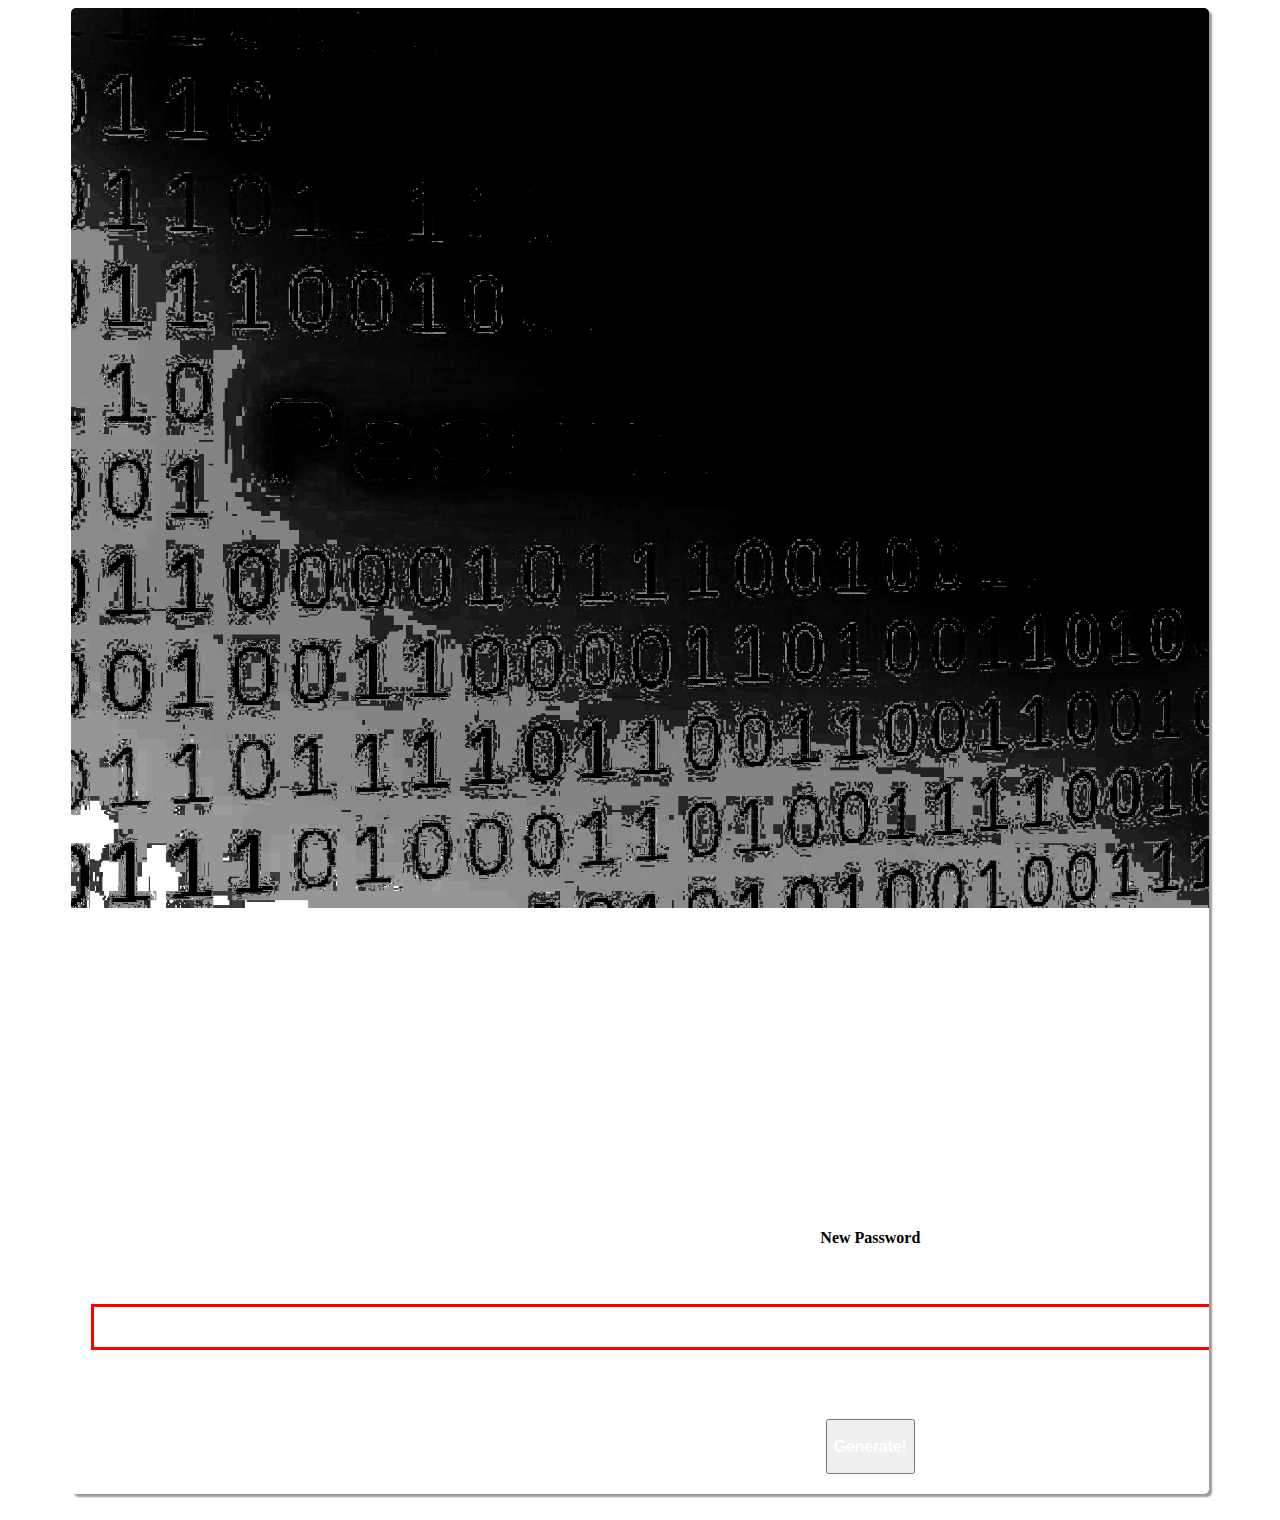
<file: index.html>
<!doctype html>
<html lang="en">

<head>
    <!-- Required meta tags -->
    <meta charset="utf-8">
    <meta name="viewport" content="width=device-width, initial-scale=1, shrink-to-fit=no">

    <!-- Bootstrap CSS -->
    <link rel="stylesheet" href="https://stackpath.bootstrapcdn.com/bootstrap/4.5.0/css/bootstrap.min.css" integrity="sha384-9aIt2nRpC12Uk9gS9baDl411NQApFmC26EwAOH8WgZl5MYYxFfc+NcPb1dKGj7Sk" crossorigin="anonymous">
    <!-- Title -->
    <title>Password Generator</title>

    <!-- Link to include stylesheet and javascript into this page -->
    <link rel="stylesheet" href="style.css">
    <script src="myscript.js"></script>

</head>

<body>
    <!-- Wrapper used for formatting -->
    <div class="wrapper">
        <!-- Card configuration - used to help format the application... -->
        <div class="card bg-dark text-white">
            <!-- Background image -->
            <img src="passwordgen.jpg" class="card-img" alt="Password Generator" style="height: 100vh;">
            <div class="card-img-overlay" style="text-align: center; line-height: 3; padding: 20px">
                <!-- Title on password generator page -->
                <h2 class="card-title, text-primary" style="text-align: center; color: white; padding: 20px;">Password Generator</h2>
                <!-- Instructions for end user -->
                <h4 style="text-align: center; color: white; padding: 20px;">Click Generate password - select length and character types.</h4>

                <div>
                    <!-- Header for new password -->
                    <h4 style="text-align: center; padding: 20px;">New Password</h4>
                </div>

                <div>
                    <!-- Place holder for the generated password -->
                    <h4 style="text-align: center; color: white; padding: 20px; border: 3px solid red!important;" id=newpassplace></h4>
                    </br>
                </div>

                <div>
                    <!-- Button to trigger password generation process -->
                    <button class="text-primary center-block" id="generate" onclick="genpwd()" style="text-align: center; color: white;"><h3>Generate!</h3></button>
                </div>

            </div>
        </div>
    </div>
    </br>

    <!-- Optional JavaScript -->
    <!-- jQuery first, then Popper.js, then Bootstrap JS -->
    <script src="https://code.jquery.com/jquery-3.5.1.slim.min.js" integrity="sha384-DfXdz2htPH0lsSSs5nCTpuj/zy4C+OGpamoFVy38MVBnE+IbbVYUew+OrCXaRkfj" crossorigin="anonymous"></script>
    <script src="https://cdn.jsdelivr.net/npm/popper.js@1.16.0/dist/umd/popper.min.js" integrity="sha384-Q6E9RHvbIyZFJoft+2mJbHaEWldlvI9IOYy5n3zV9zzTtmI3UksdQRVvoxMfooAo" crossorigin="anonymous"></script>
    <script src="https://stackpath.bootstrapcdn.com/bootstrap/4.5.0/js/bootstrap.min.js" integrity="sha384-OgVRvuATP1z7JjHLkuOU7Xw704+h835Lr+6QL9UvYjZE3Ipu6Tp75j7Bh/kR0JKI" crossorigin="anonymous"></script>
</body>

</html>
</file>
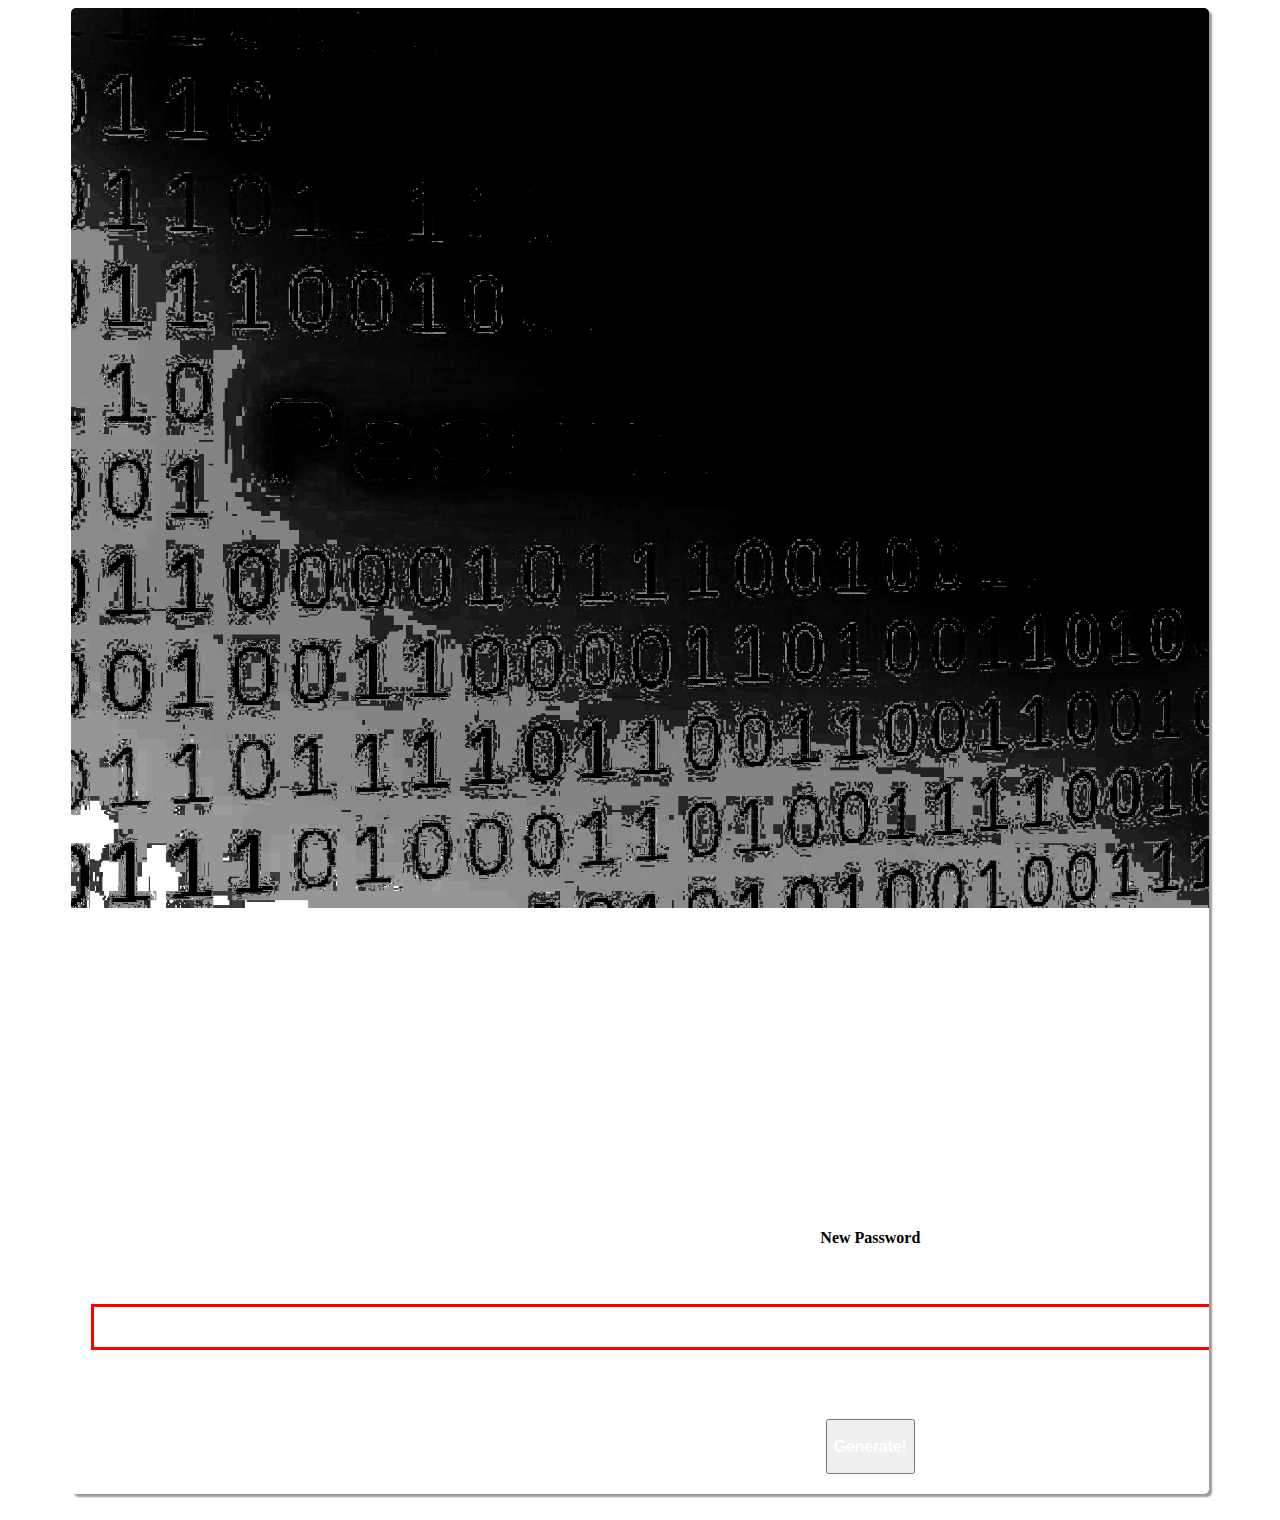
<file: pwdgen.html>
<!doctype html>
<html lang="en">

<head>
    <!-- Required meta tags -->
    <meta charset="utf-8">
    <meta name="viewport" content="width=device-width, initial-scale=1, shrink-to-fit=no">

    <!-- Bootstrap CSS -->
    <link rel="stylesheet" href="https://stackpath.bootstrapcdn.com/bootstrap/4.5.0/css/bootstrap.min.css" integrity="sha384-9aIt2nRpC12Uk9gS9baDl411NQApFmC26EwAOH8WgZl5MYYxFfc+NcPb1dKGj7Sk" crossorigin="anonymous">

    <title>Password Generator</title>

    <link rel="stylesheet" href="style.css">
    <script src="myscript.js"></script>

</head>

<body>
    <div class="wrapper">
        <div class="card bg-dark text-white">
            <img src="passwordgen.jpg" class="card-img" alt="Password Generator" style="height: 100vh;">
            <div class="card-img-overlay" style="text-align: center; line-height: 3; padding: 20px">
                <h2 class="card-title, text-primary" style="text-align: center; color: white; padding: 20px;">Password Generator</h2>
                <h4 style="text-align: center; color: white; padding: 20px;">Click Generate password - select length and character types.</h4>

                <div>
                    <h4 style="text-align: center; padding: 20px;">New Password</h4>
                </div>

                <div>
                    <h4 style="text-align: center; color: white; padding: 20px; border: 3px solid red!important;" id=newpassplace></h4>
                    </br>
                </div>

                <div>
                    <button class="text-primary center-block" id="generate" onclick="genpwd()" style="text-align: center; color: white;"><h3>Generate!</h3></button>
                </div>

            </div>
        </div>
    </div>
    </br>
    <script>
    </script>

    <!-- Optional JavaScript -->
    <!-- jQuery first, then Popper.js, then Bootstrap JS -->
    <script src="https://code.jquery.com/jquery-3.5.1.slim.min.js" integrity="sha384-DfXdz2htPH0lsSSs5nCTpuj/zy4C+OGpamoFVy38MVBnE+IbbVYUew+OrCXaRkfj" crossorigin="anonymous"></script>
    <script src="https://cdn.jsdelivr.net/npm/popper.js@1.16.0/dist/umd/popper.min.js" integrity="sha384-Q6E9RHvbIyZFJoft+2mJbHaEWldlvI9IOYy5n3zV9zzTtmI3UksdQRVvoxMfooAo" crossorigin="anonymous"></script>
    <script src="https://stackpath.bootstrapcdn.com/bootstrap/4.5.0/js/bootstrap.min.js" integrity="sha384-OgVRvuATP1z7JjHLkuOU7Xw704+h835Lr+6QL9UvYjZE3Ipu6Tp75j7Bh/kR0JKI" crossorigin="anonymous"></script>
</body>

</html>
</file>
<file: style.css>
.headingstyle {
    color: blue;
}

.container {
    height: 50px;
}

.wrapper {
    overflow: hidden;
    margin: auto;
    width: 90%;
    /* max-width: 1000px; */
    background: white;
    border-radius: 5px;
    box-shadow: 3px 3px 2px rgba(0, 0, 0, 0.4);
    display: flex;
    flex-flow: column wrap;
}

.body {
    line-height: 5;
}
</file>
